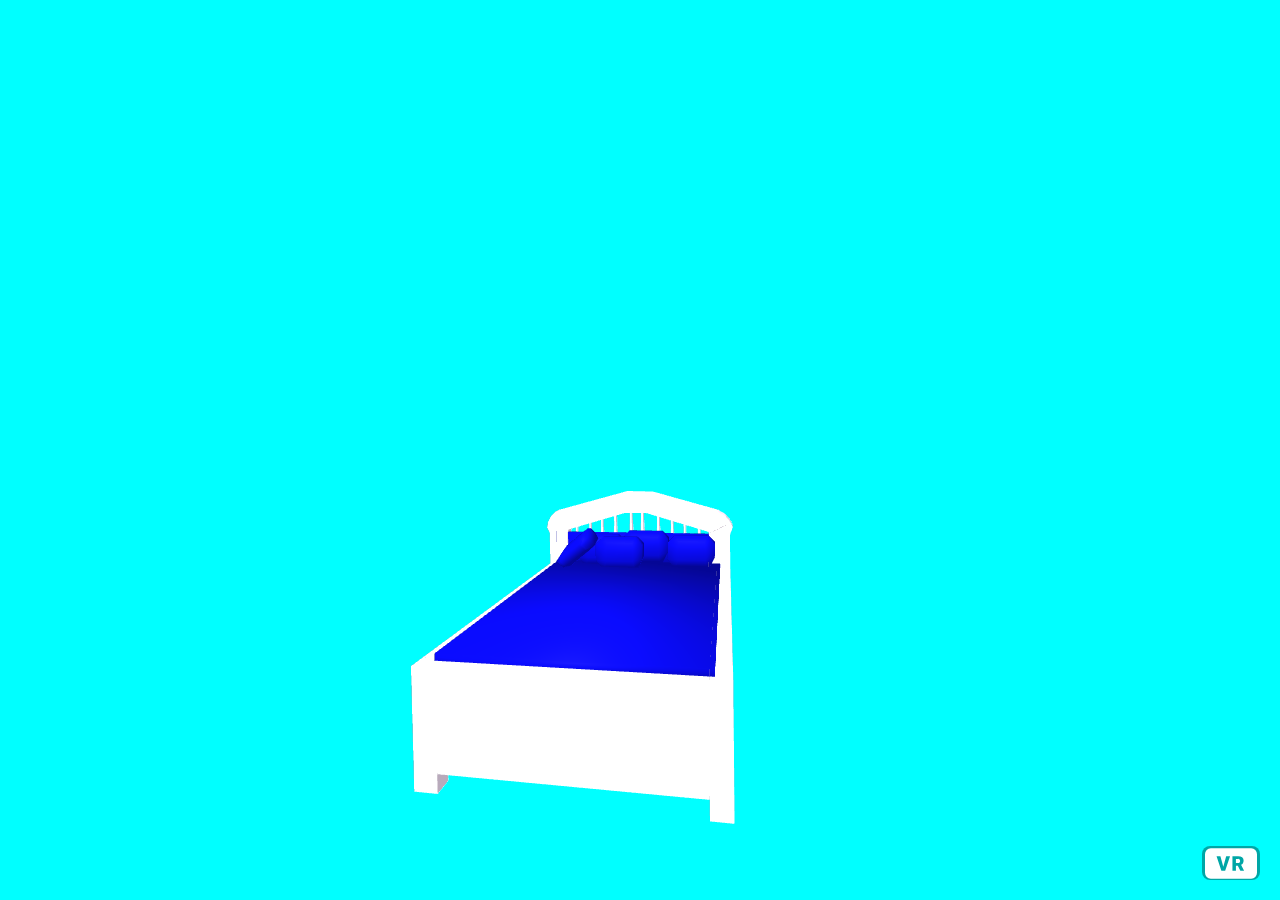
<file: bed.html>
<!DOCTYPE html>
<html>

<head>
    <script src="./aframe.min.js"></script>
    <script src="./orbit.min.js"></script>
    <title>Bed</title>
</head>

<body style="background-color: aqua;">
    <a-scene>
        <a-assets>
            <a-asset-item id="tree" src="mybed.gltf"></a-asset-item>
        </a-assets>

        <!-- Using the asset management system. -->
        <a-gltf-model src="#tree"></a-gltf-model>

        <!-- Defining the URL inline. Not recommended but more comfortable for web developers. -->
        <a-gltf-model src="mybed.gltf"></a-gltf-model>
    </a-scene>
</body>

</html>
</file>
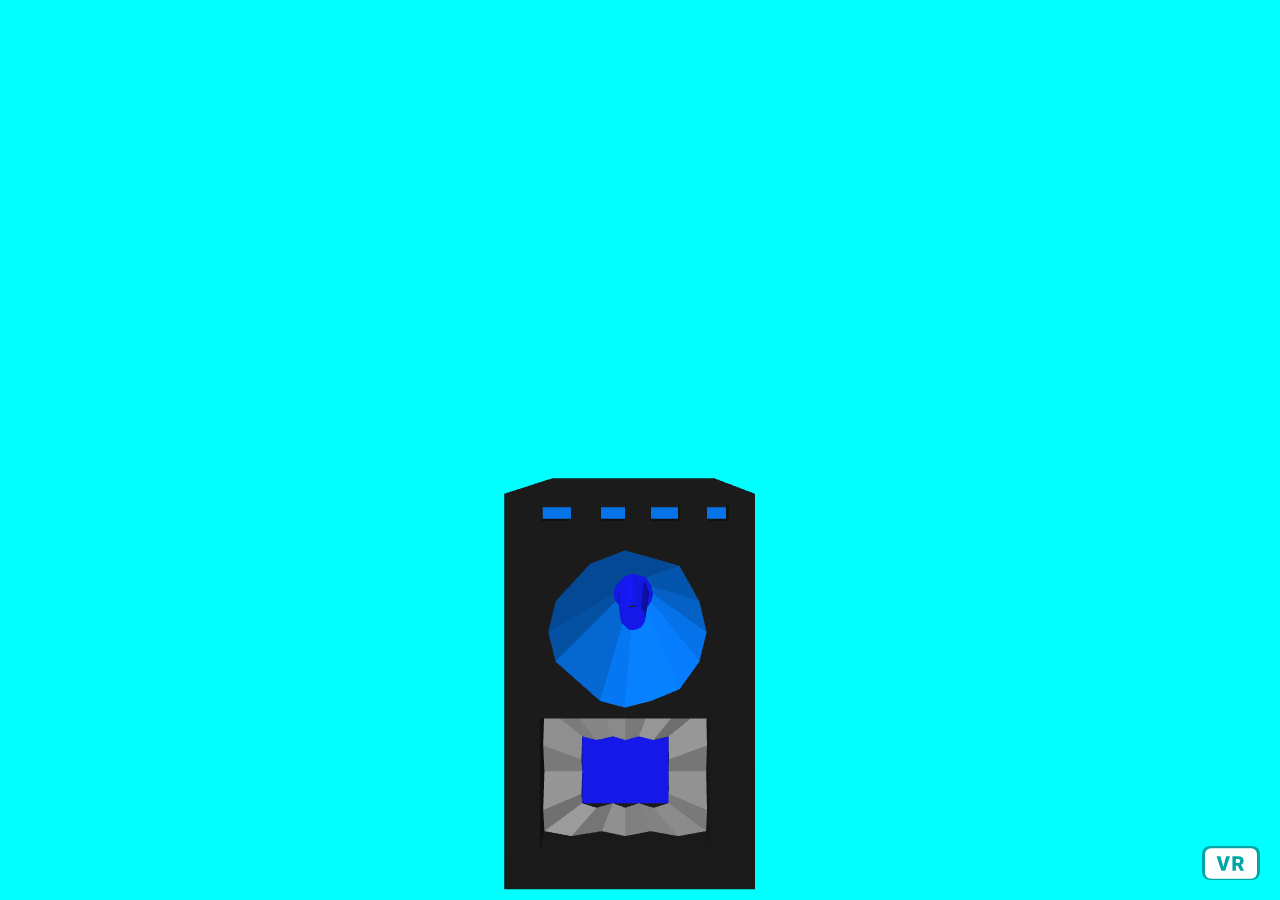
<file: speaker.html>
<!DOCTYPE html>
<html>

<head>
    <script src="./aframe.min.js"></script>
    <script src="./orbit.min.js"></script>
    <title>Speaker</title>
</head>

<body style="background-color: aqua;">
    <a-scene>
        <a-assets>
            <a-asset-item id="tree" src="speaker.gltf"></a-asset-item>
        </a-assets>

        <!-- Using the asset management system. -->
        <a-gltf-model src="#tree"></a-gltf-model>

        <!-- Defining the URL inline. Not recommended but more comfortable for web developers. -->
        <a-gltf-model src="speaker.gltf"></a-gltf-model>
    </a-scene>
</body>

</html>
</file>
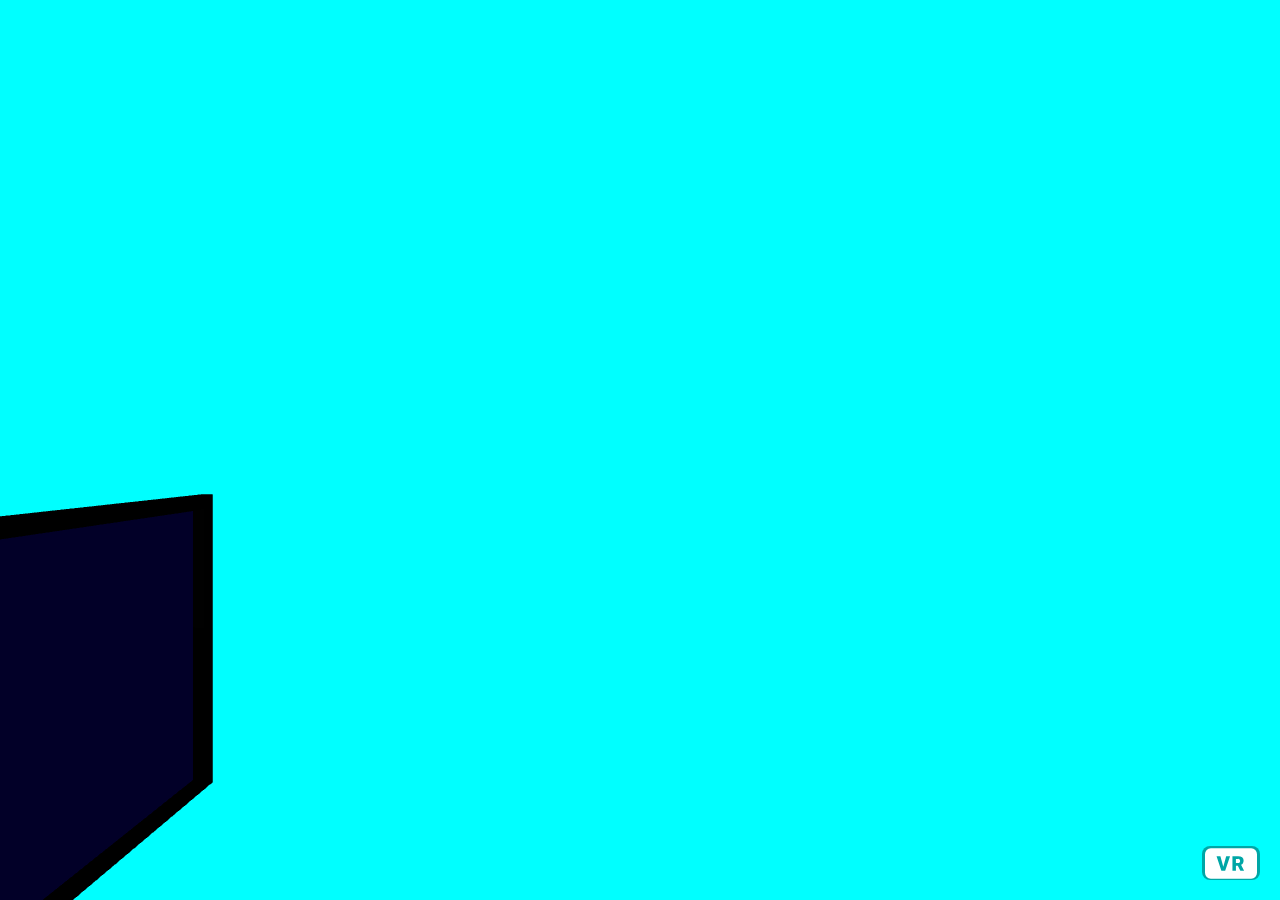
<file: tv.html>
<!DOCTYPE html>
<html>

<head>
    <script src="./aframe.min.js"></script>
    <script src="./orbit.min.js"></script>
    <title>Tv</title>
</head>

<body style="background-color: aqua;">
    <a-scene>
        <a-assets>
            <a-asset-item id="tree" src="tv.gltf"></a-asset-item>
        </a-assets>

        <!-- Using the asset management system. -->
        <a-gltf-model src="#tree"></a-gltf-model>

        <!-- Defining the URL inline. Not recommended but more comfortable for web developers. -->
        <a-gltf-model src="tv.gltf"></a-gltf-model>
    </a-scene>
</body>

</html>
</file>
